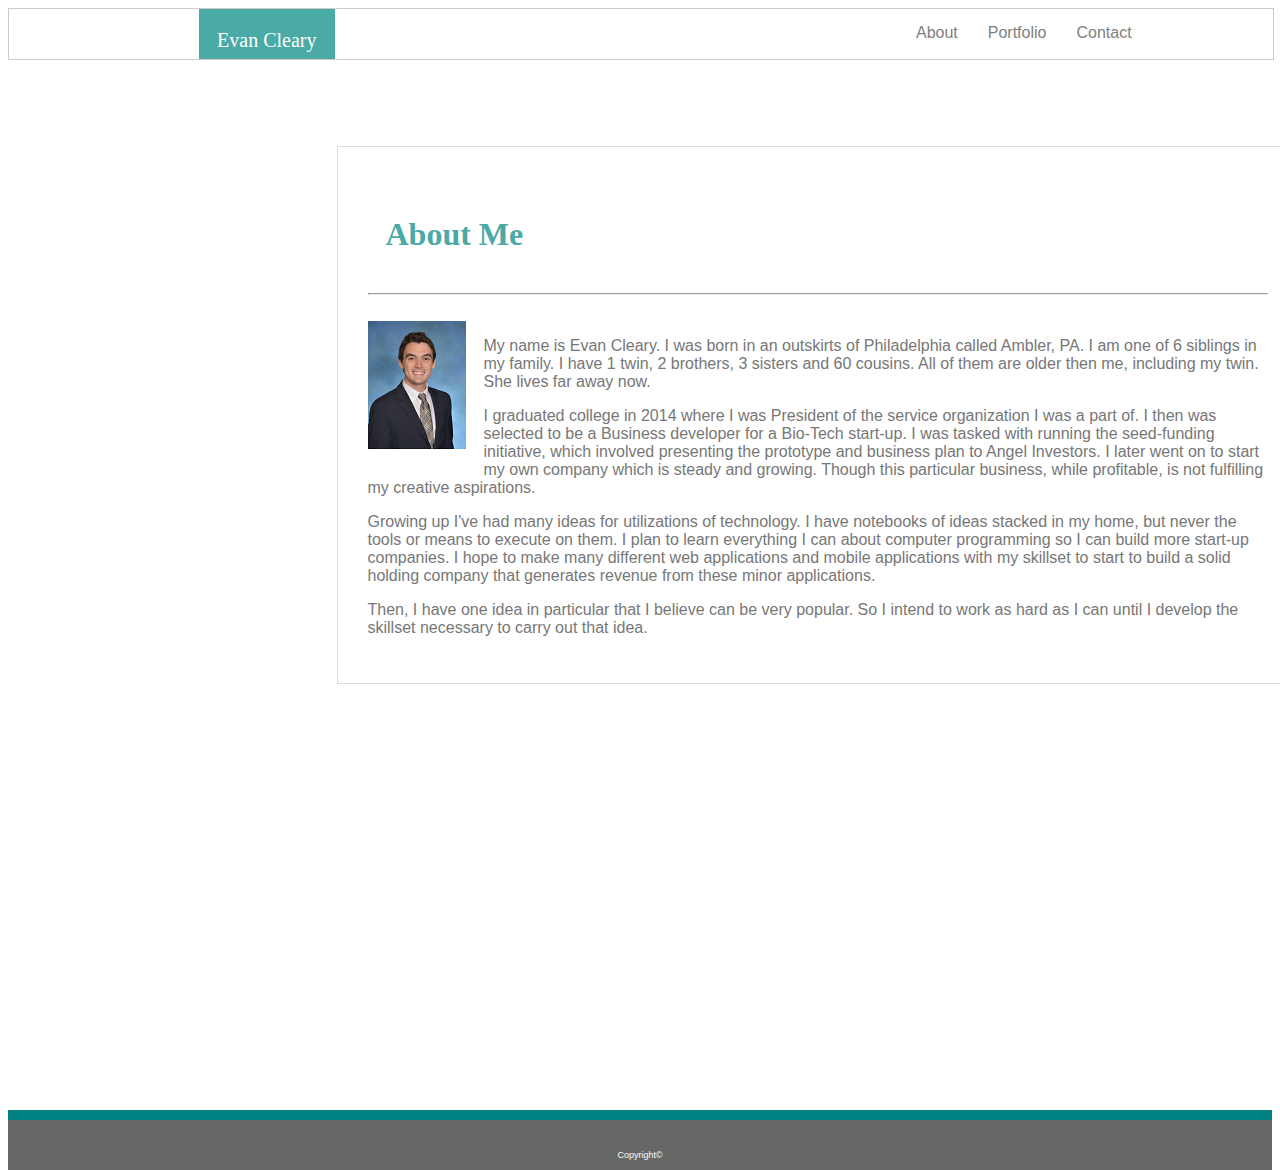
<file: index.html>
<!DOCTYPE html>
<html lang="en">

<head>
  <meta charset="UTF-8">
  <meta name="viewport" content="width=device-width, initial-scale=1.0">
  <meta http-equiv="X-UA-Compatible" content="ie=edge">
  <link rel="stylesheet" type="text/css" href="assets/css/style.css">
  <title>About Evan</title>
</head>

<body>
  <section id="topbar">
    <div id="name">
      <p>Evan Cleary</p>
    </div>

    <a href="https://evanjcleary.github.io/Basic-Portfolio/contact" id="contact">
      Contact
    </a>
    <a href="https://evanjcleary.github.io/Basic-Portfolio/portfolio" id="portfolio">
      Portfolio
    </a>
    <a href="https://evanjcleary.github.io/Basic-Portfolio/index" id="about">
      About
    </a>


  </section>
  <br>
  <br>
</body>
<div class="outerbody">
  <div class="innerbody">
    <h1>About Me</h1>
    <hr>
    <br>
    <img src="assets/images/ejcheadshot.png" alt="Evan Headshot">
    <p> My name is Evan Cleary. I was born in an outskirts of Philadelphia called Ambler, PA. I am one of 6 siblings in
      my family. I have 1 twin, 2 brothers, 3 sisters and 60 cousins. All of them are older then me, including my twin.
      She lives far away now.</p>
    <p> I graduated college in 2014 where I was President of the service organization I was a part of. I then was
      selected to be a Business developer for a Bio-Tech start-up. I was tasked with running the seed-funding initiative, which involved presenting the prototype and business plan to Angel Investors. I later
      went on to start my own company which is steady and growing. Though this particular business, while profitable, is
      not fulfilling my creative aspirations.</p>
    <p>Growing up I've had many ideas for utilizations of technology. I have notebooks of ideas stacked in my home, but
      never the tools or means to execute on them. I plan to learn everything I can about computer programming so I can
      build more start-up companies. I hope to make many different web applications and mobile applications with my
      skillset to start to build a solid holding company that generates revenue from these minor applications.</p>
    <p> Then, I have one idea in particular that I believe can be very popular. So I intend to work as hard as I can
      until I develop the skillset necessary to carry out that idea. </p>

  </div>

</div>

</body>


<footer>
  <div id="copyright">
    Copyright©
  </div>
</footer>
</body>

</html>
</file>
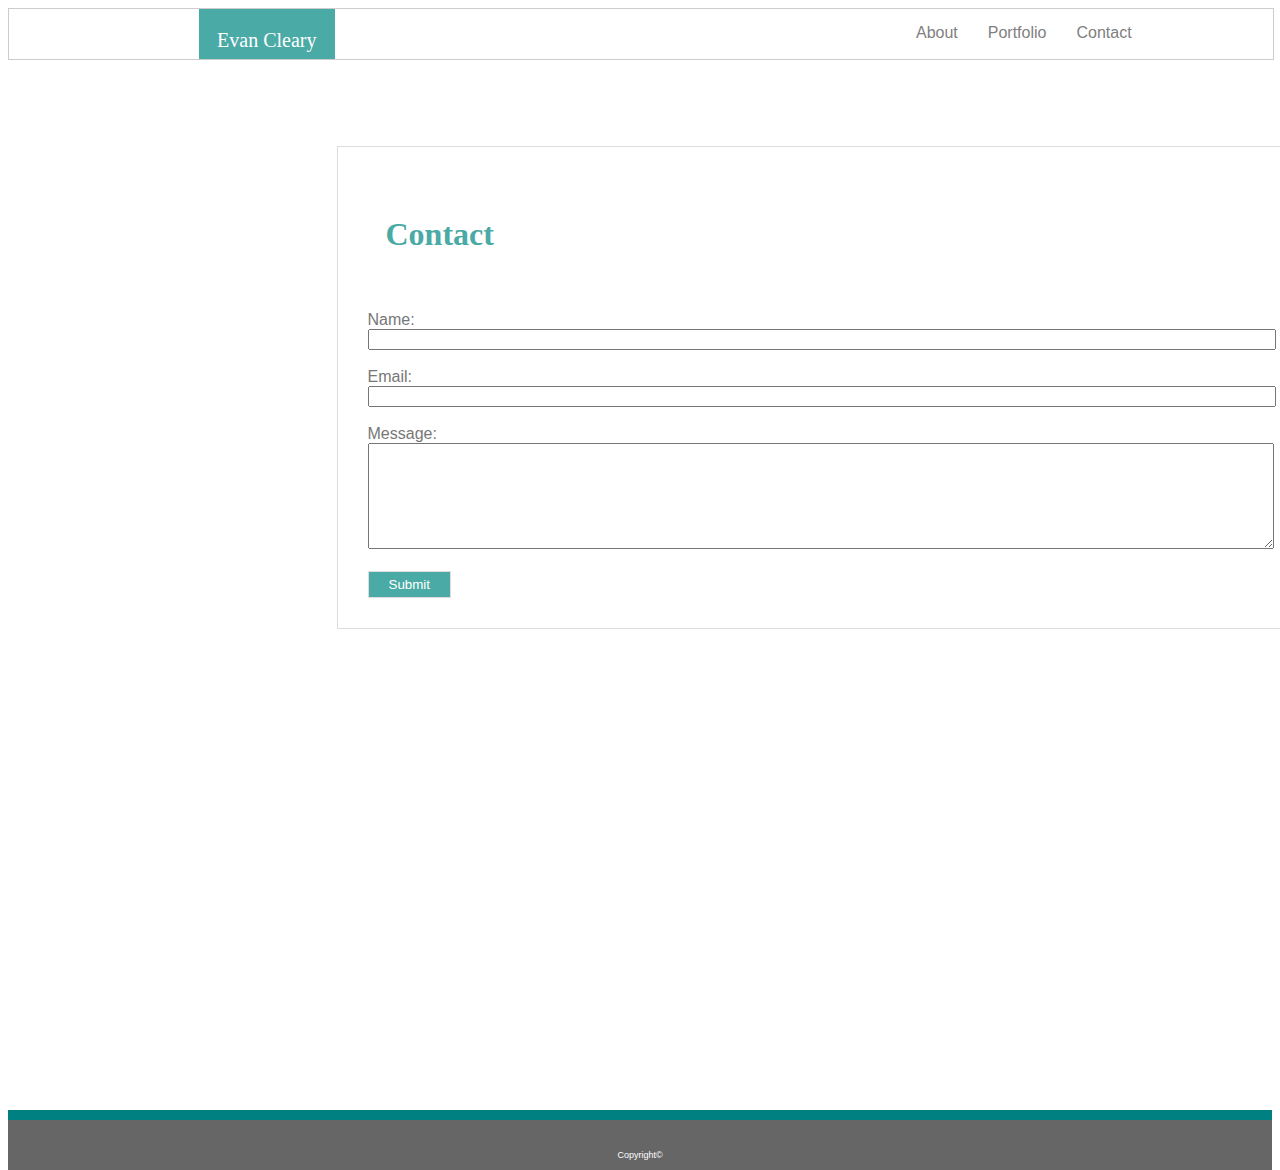
<file: contact.html>
<!DOCTYPE html>
<html lang="en">

<head>
  <meta charset="UTF-8">
  <meta name="viewport" content="width=device-width, initial-scale=1.0">
  <meta http-equiv="X-UA-Compatible" content="ie=edge">
  <link rel="stylesheet" type="text/css" href="assets/css/style.css">
  <title>Contact Evan</title>
</head>

<body>
  <section id="topbar">
    <div id="name">
      <p>Evan Cleary</p>
    </div>

    <a href="https://evanjcleary.github.io/Basic-Portfolio/contact" id="contact">
      Contact
    </a>
    <a href="https://evanjcleary.github.io/Basic-Portfolio/portfolio" id="portfolio">
      Portfolio
    </a>
    <a href="https://evanjcleary.github.io/Basic-Portfolio/index" id="about">
      About
    </a>

  </section>
  <br>
  <br>
</body>
<div class="outerbody">
  <div class="innerbody">
    <h1>Contact</h1>
    <br>
    <form>
      Name: <br>
      <input type="text" id="namebox">
      <br>
      <br>
      Email: <br>
      <input type="text" id="emailbox">
      <br>
      <br>
      Message: <br>
      <textarea type="text" id="messagebox"></textarea>
      <br>
      <br>
      <input type="submit" id="submitbox">
    </form>
  </div>

</div>

</body>


<footer>
  <div id="copyright">
    Copyright©
  </div>
</footer>
</body>

</html>
</file>
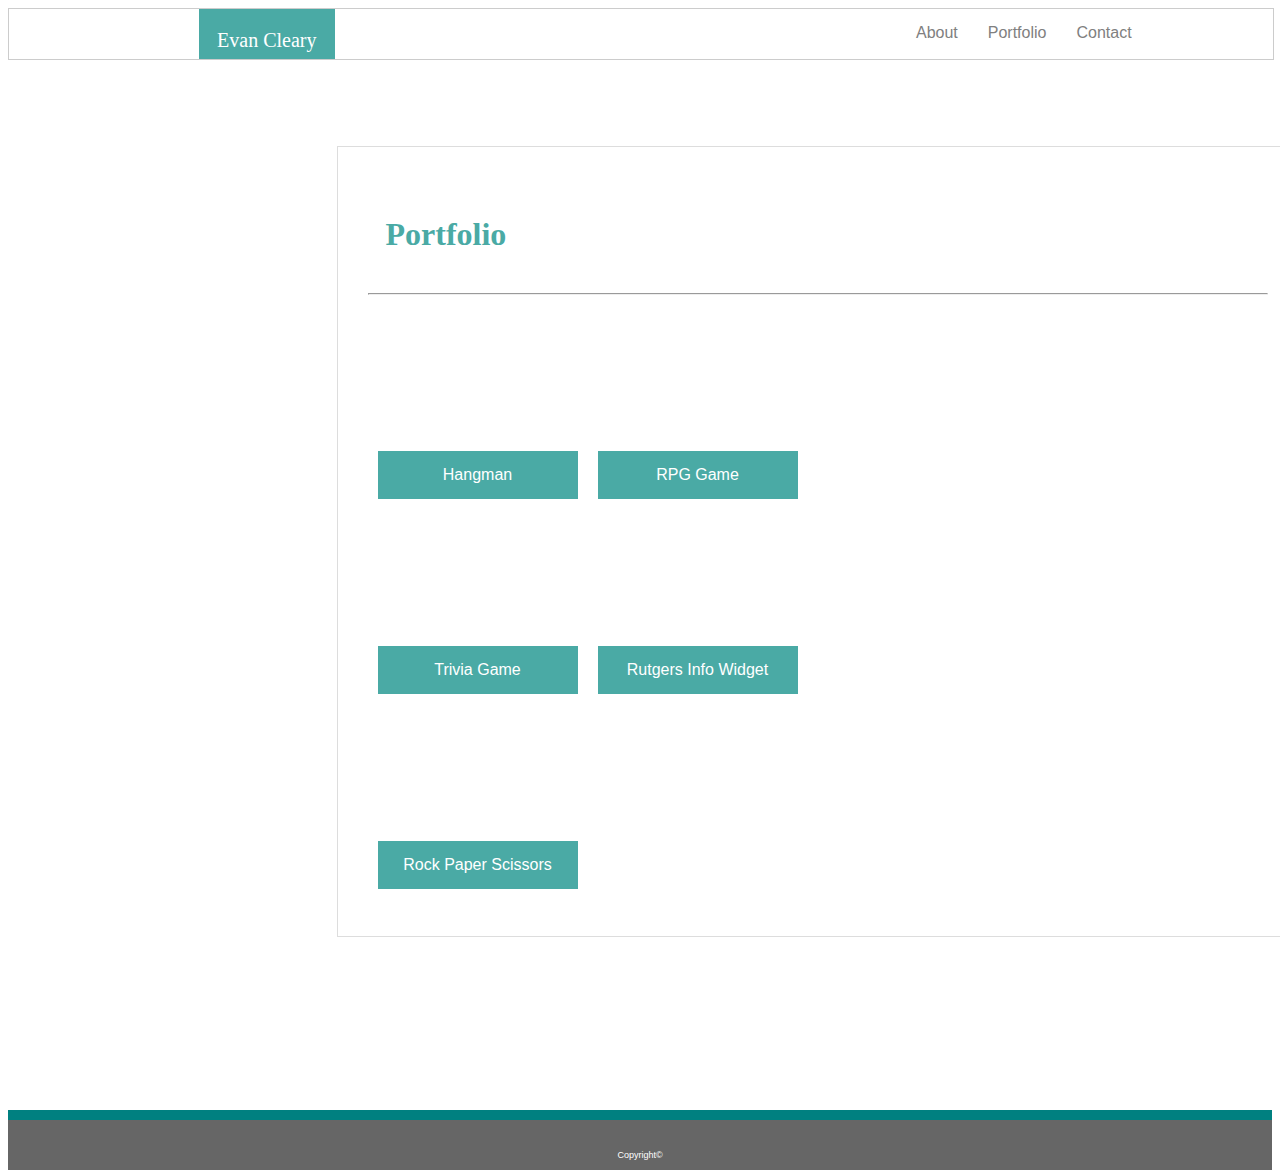
<file: portfolio.html>
<!DOCTYPE html>
<html lang="en">

<head>
  <meta charset="UTF-8">
  <meta name="viewport" content="width=device-width, initial-scale=1.0">
  <meta http-equiv="X-UA-Compatible" content="ie=edge">
  <link rel="stylesheet" type="text/css" href="assets/css/style.css">
  <title>Evan's Portfolio</title>
</head>

<body>
  <section id="topbar">
    <div id="name">
      <p>Evan Cleary</p>
    </div>

  
    <a href="https://evanjcleary.github.io/Basic-Portfolio/contact" id="contact">
      Contact
    </a>
    <a href="https://evanjcleary.github.io/Basic-Portfolio/portfolio" id="portfolio">
      Portfolio
    </a>
    <a href="https://evanjcleary.github.io/Basic-Portfolio/index" id="about">
      About
    </a>


  </section>
  <br>
  <br>
</body>
<div class="outerbody">
  <div class="innerbody">
    <h1>Portfolio</h1>
    <hr>
    <br>

    <div class="imagecontainer1">
      <a href="https://www.google.com" class="portfolio-img">
        Hangman
      </a>
    </div>

    <div class="imagecontainer2">
      <a href="#" class="portfolio-img"> RPG Game
      </a>
    </div>

    <div class="imagecontainer3">
      <a href="#" class="portfolio-img">
        Trivia Game
      </a>
    </div>

    <div class="imagecontainer4">
      <a href="#" class="portfolio-img">
        Rutgers Info Widget
      </a>
    </div>

    <div class="imagecontainer5">
      <a href="#" class="portfolio-img">
        Rock Paper Scissors
      </a>
    </div>


  </div>

</div>

</body>


<footer>
  <div id="copyright">
    Copyright©
  </div>
</footer>
</body>

</html>
</file>
<file: assets/css/style.css>
#topbar {
    background: #ffffff;
    width: 100%;
    text-align: center;
    height: 50px;
    color: white;
    float: left;
    clear: both;
    border-width: 1px;
    border-style: solid;
    border-color: #cccccc;
    font-family: 'Georgia', Times, "Times New Roman", serif;
  }
  
  #name {
    width: 10%;
    margin: 0px 0px 0px 15%;
    background: #4aaaa5;
    height: 45px;
    padding: 0px 5px 5px 5px;
    float: left;
    text-align: center;
    font-size: 20px;
    /* word-wrap: break-word; */
  }
  
  #about {
    display: block;
    padding: 15px;
    margin: 0px 0px 0px 0px;
    height: 20px;
    float: right;
    background: white;
    color: gray;
    font-family: Arial, "Helvetica Neue", Helvetica, sans-serif; 
    text-decoration: none;
  }
   
  #portfolio {
    display: block;
    padding: 15px;
    margin: 0px 0px 0px 0px;
    height: 20px;
    float: right;
    background: white;
    color: gray;
    font-family: Arial, "Helvetica Neue", Helvetica, sans-serif; 
    text-decoration: none;
  }
  
  #contact {
    display: block;
    padding: 15px;
    margin: 0px 10% 0px 0px;
    height: 20px;
    float: right;
    background: white;
    color: gray;
    font-family: Arial, "Helvetica Neue", Helvetica, sans-serif; 
    text-decoration: none;
  }
  
  .outerbody {
    background:
      url(https://assets.awwwards.com/awards/images/2015/04/pattern.jpg);
      height: 1000px;
      clear: both;
      padding: 25px;
      position: relative;
  }
  
  .innerbody {
    background: white;
    margin: 5% 0% 0 25%;
    width: 900px;
    padding: 30px;
    border-width: 1px;
    border-style: solid;
    border-color: #dddddd;
    /* position: relative; */
    color: #777777;
    font-family: Arial, "Helvetica Neue", Helvetica, sans-serif;
    overflow: auto;
  }
  
  h1 {
    padding: 2% 0 2% 2%;
    color: #4aaaa5;
    font-family: 'Georgia', Times, "Times New Roman", serif;
  }
  
  img {
    float: left;
    padding: 0 2% 2% 0;
  }
  
  
  footer {
    background: #666666;
    border-top: 10px solid teal;
    width: 100%;
    clear: both;
    float: left;

  }
  
  #copyright {
    text-align: center;
    padding: 2%;
    color: white;
    font-family: Arial, "Helvetica Neue", Helvetica, sans-serif; 
    font-size: 9px;
    height: 20px;
    padding: 30px 0px 0px 0px;
  }

#namebox {
  width: 100%;
}

#emailbox {
  width: 100%;
}

#messagebox {
  width: 100%;
  height: 100px; 
}

#submitbox {
  background: #4aaaa5;
  padding: 5px 20px 5px 20px;
  color: white;
  border-width: 1px;
  border-style: solid;
  border-color: #dddddd;
}


.imagecontainer1 {
  width: 200px;
  height: 175px;
  background: url(http://lorempixel.com/output/fashion-q-c-200-200-5.jpg);
  float: left;
  margin: 10px;
}



.imagecontainer2 {
  width: 200px;
  height: 175px;
  background: url(http://lorempixel.com/output/technics-q-c-200-200-7.jpg);
  float: left;
  margin: 10px;
}


.imagecontainer3 {
  width: 200px;
  height: 175px;
  background: url(http://lorempixel.com/output/animals-q-c-200-200-9.jpg);
  float: left;
  margin: 10px;
  clear: both;
}


.imagecontainer4 {
  width: 200px;
  height: 175px;
  background: url(http://lorempixel.com/output/sports-q-c-200-200-10.jpg);
  float: left;
  margin: 10px;
}


.imagecontainer5 {
  width: 200px;
  height: 175px;
  background: url(http://lorempixel.com/output/nightlife-q-c-200-200-10.jpg);
  float: left;
  margin: 10px;
  clear:both;
}

.portfolio-img {
  display: block;
  color: white;
  text-align: center;
  background: #4aaaa5;
  padding: 15px 0px 15px 0px;
  width: 200px;
  bottom: 20px; 
  overflow: auto;
  clear: both;
  margin-top: 60%;
  text-decoration: none;  
}

#contact:hover {
  background: #4aaaa5;
  color: white;
}

#portfolio:hover {
  background: #4aaaa5;
  color: white;
}

#about:hover {
  background: #4aaaa5;
  color: white;
}

.portfolio-img:hover {
  background: white;
  color: #4aaaa5;
}
 
#submitbox:hover {
  background: white;
  color: #4aaaa5;
  border-color: black;
}

#contact:active {
  background: gray;
  color: white;
}

#portfolio:active {
  background: gray;
  color: white;
}

#about:active {
  background: gray;
  color: white;
}
</file>
